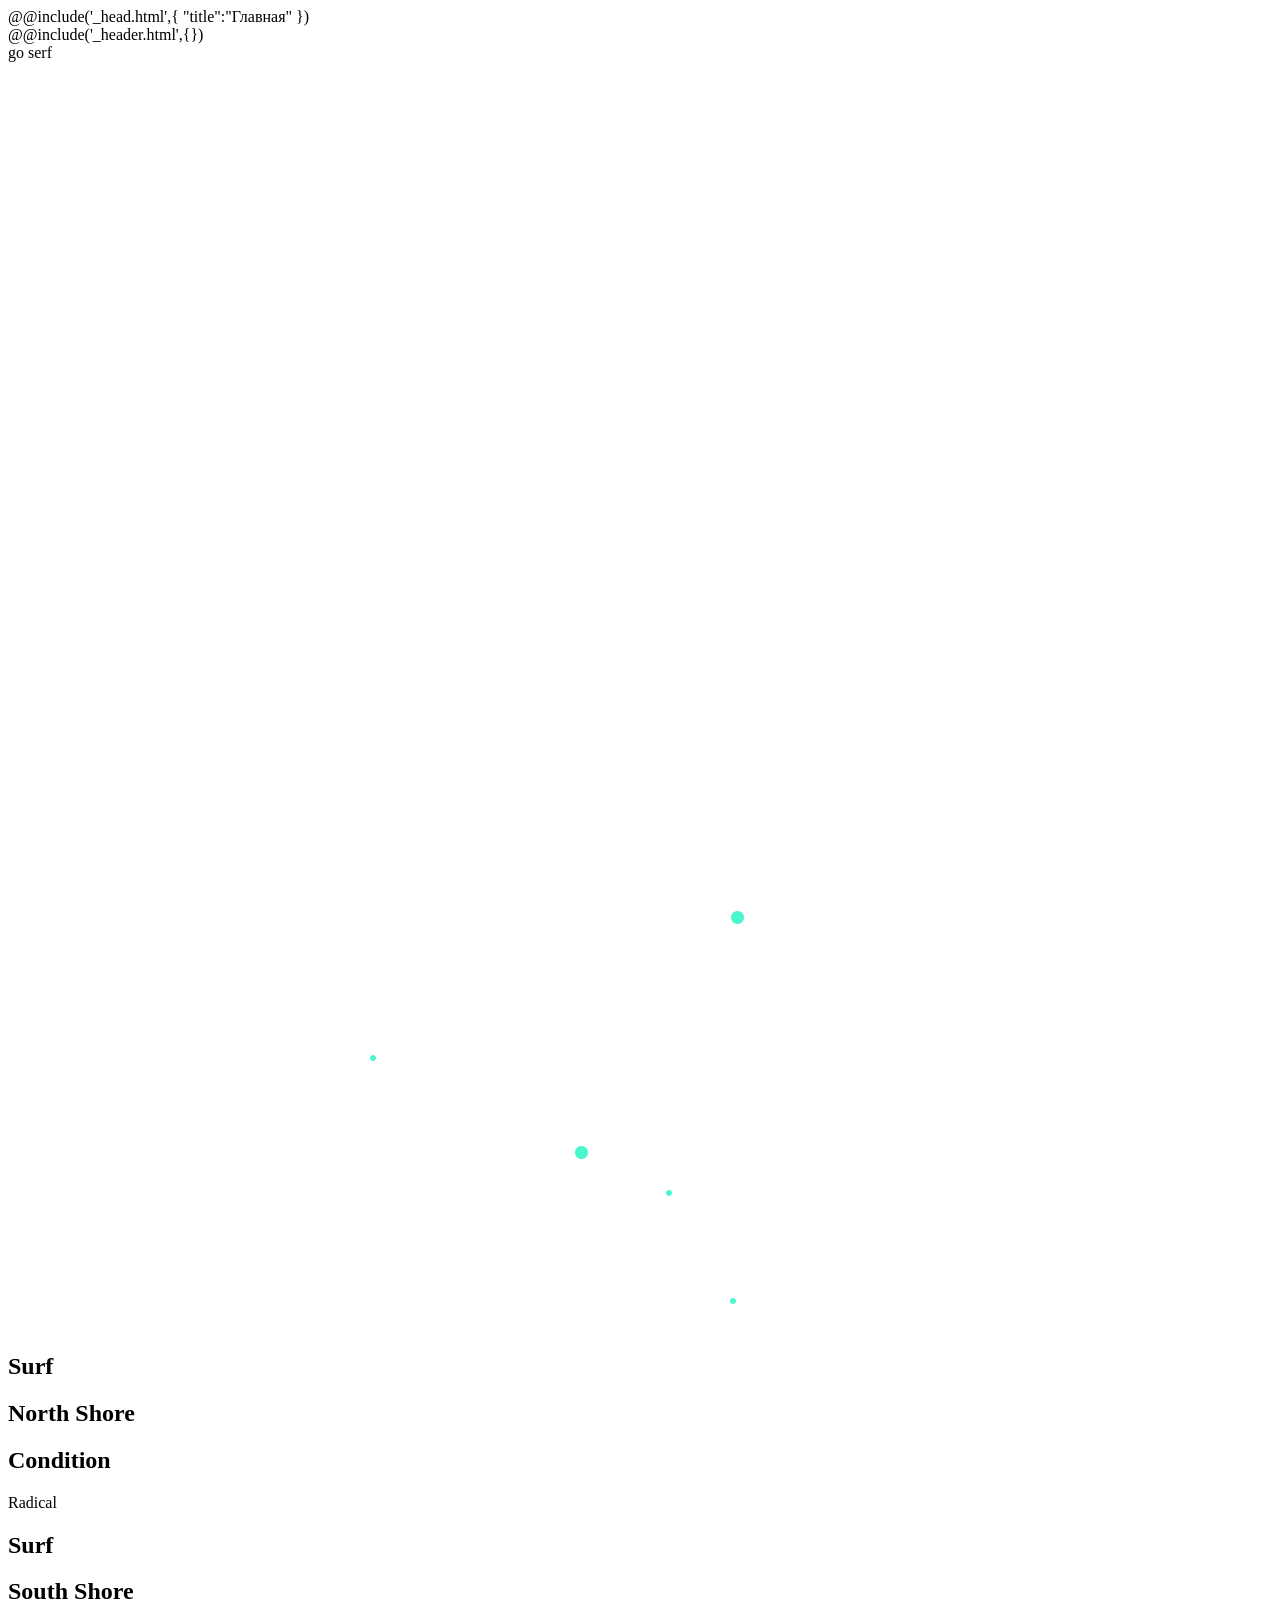
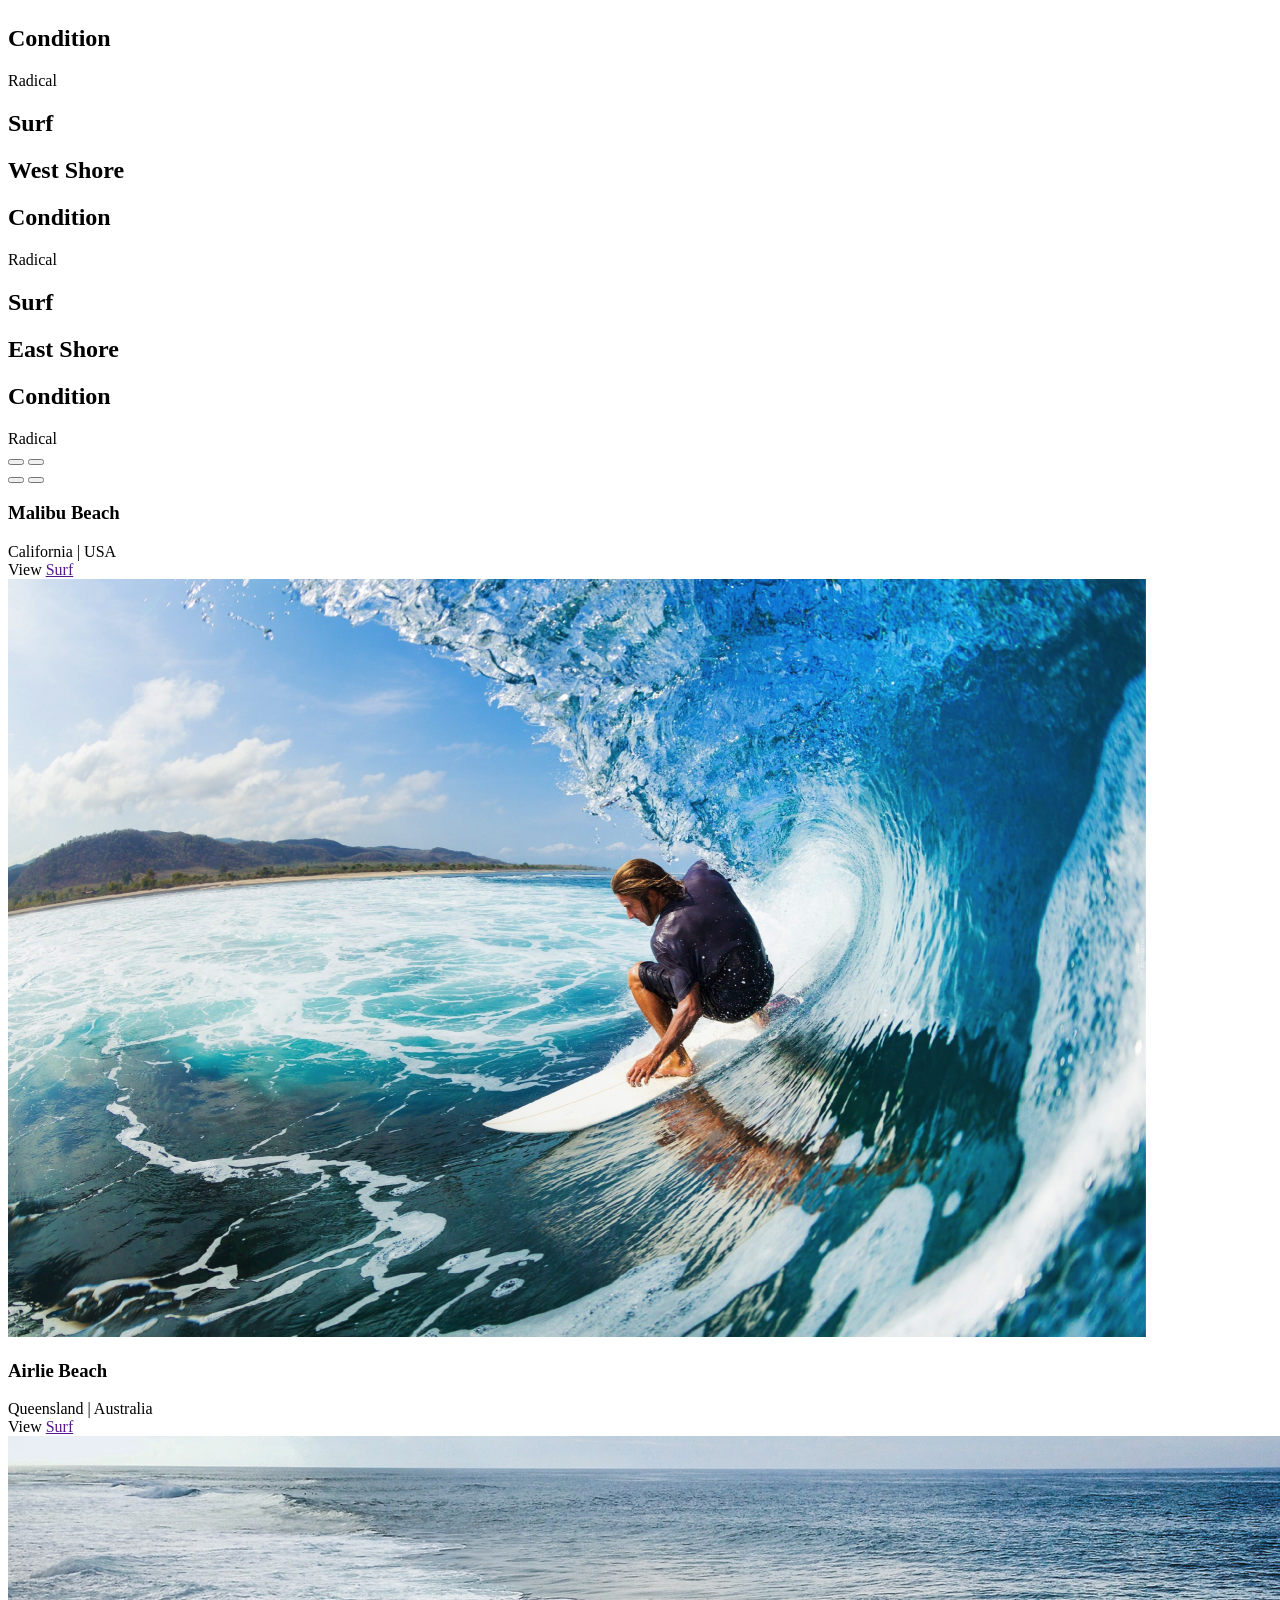
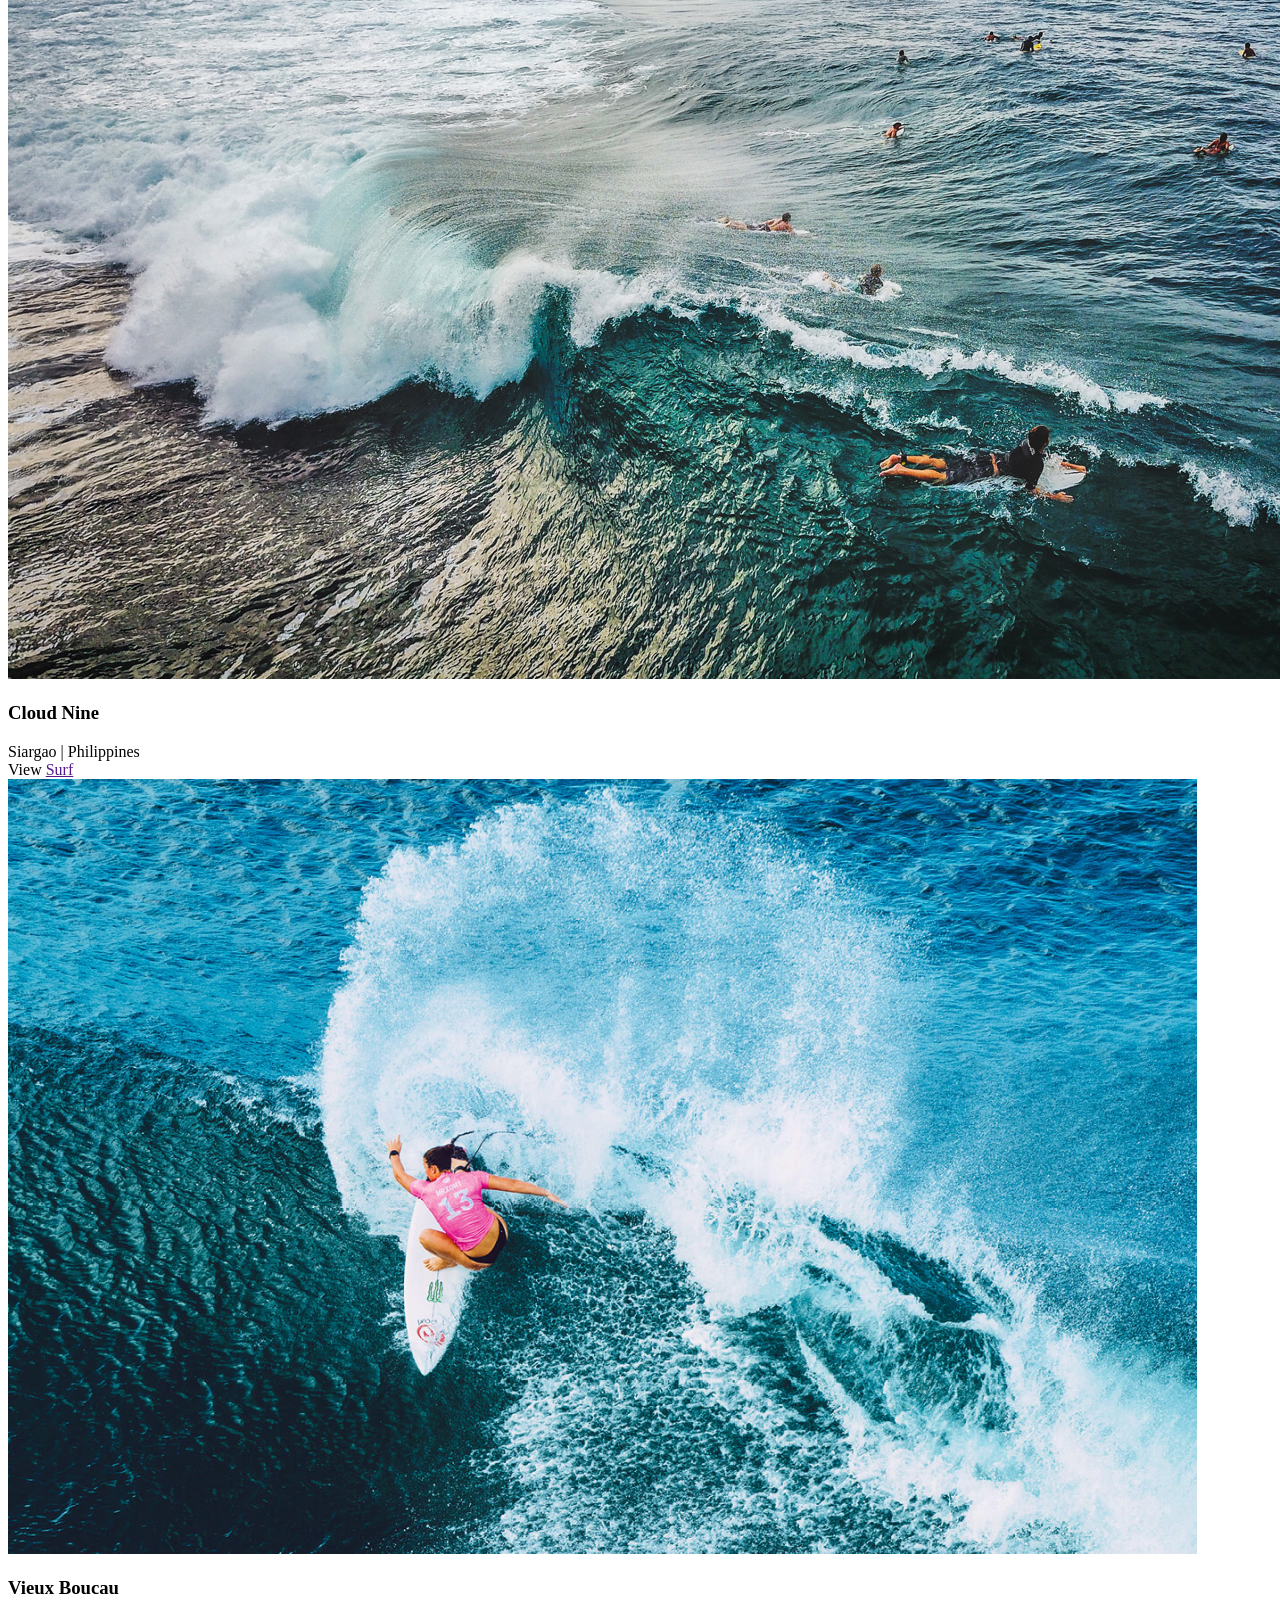
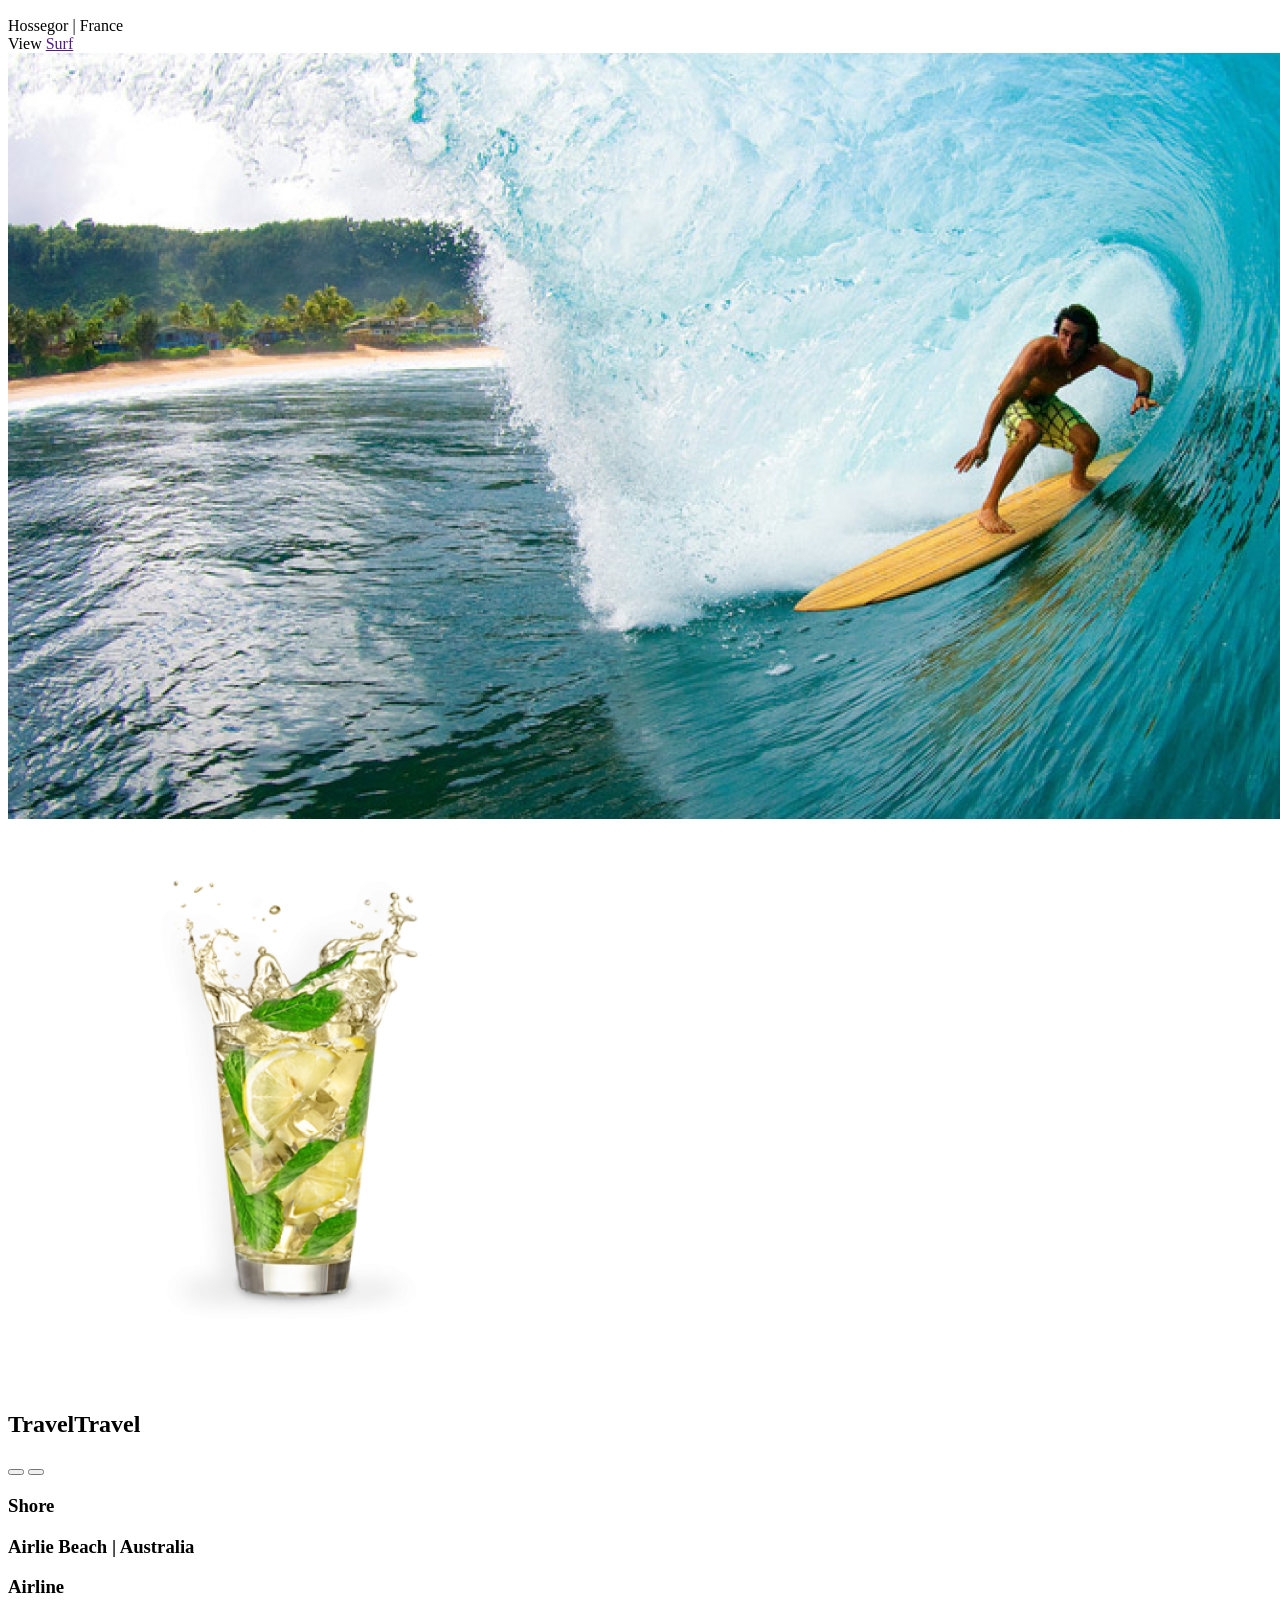
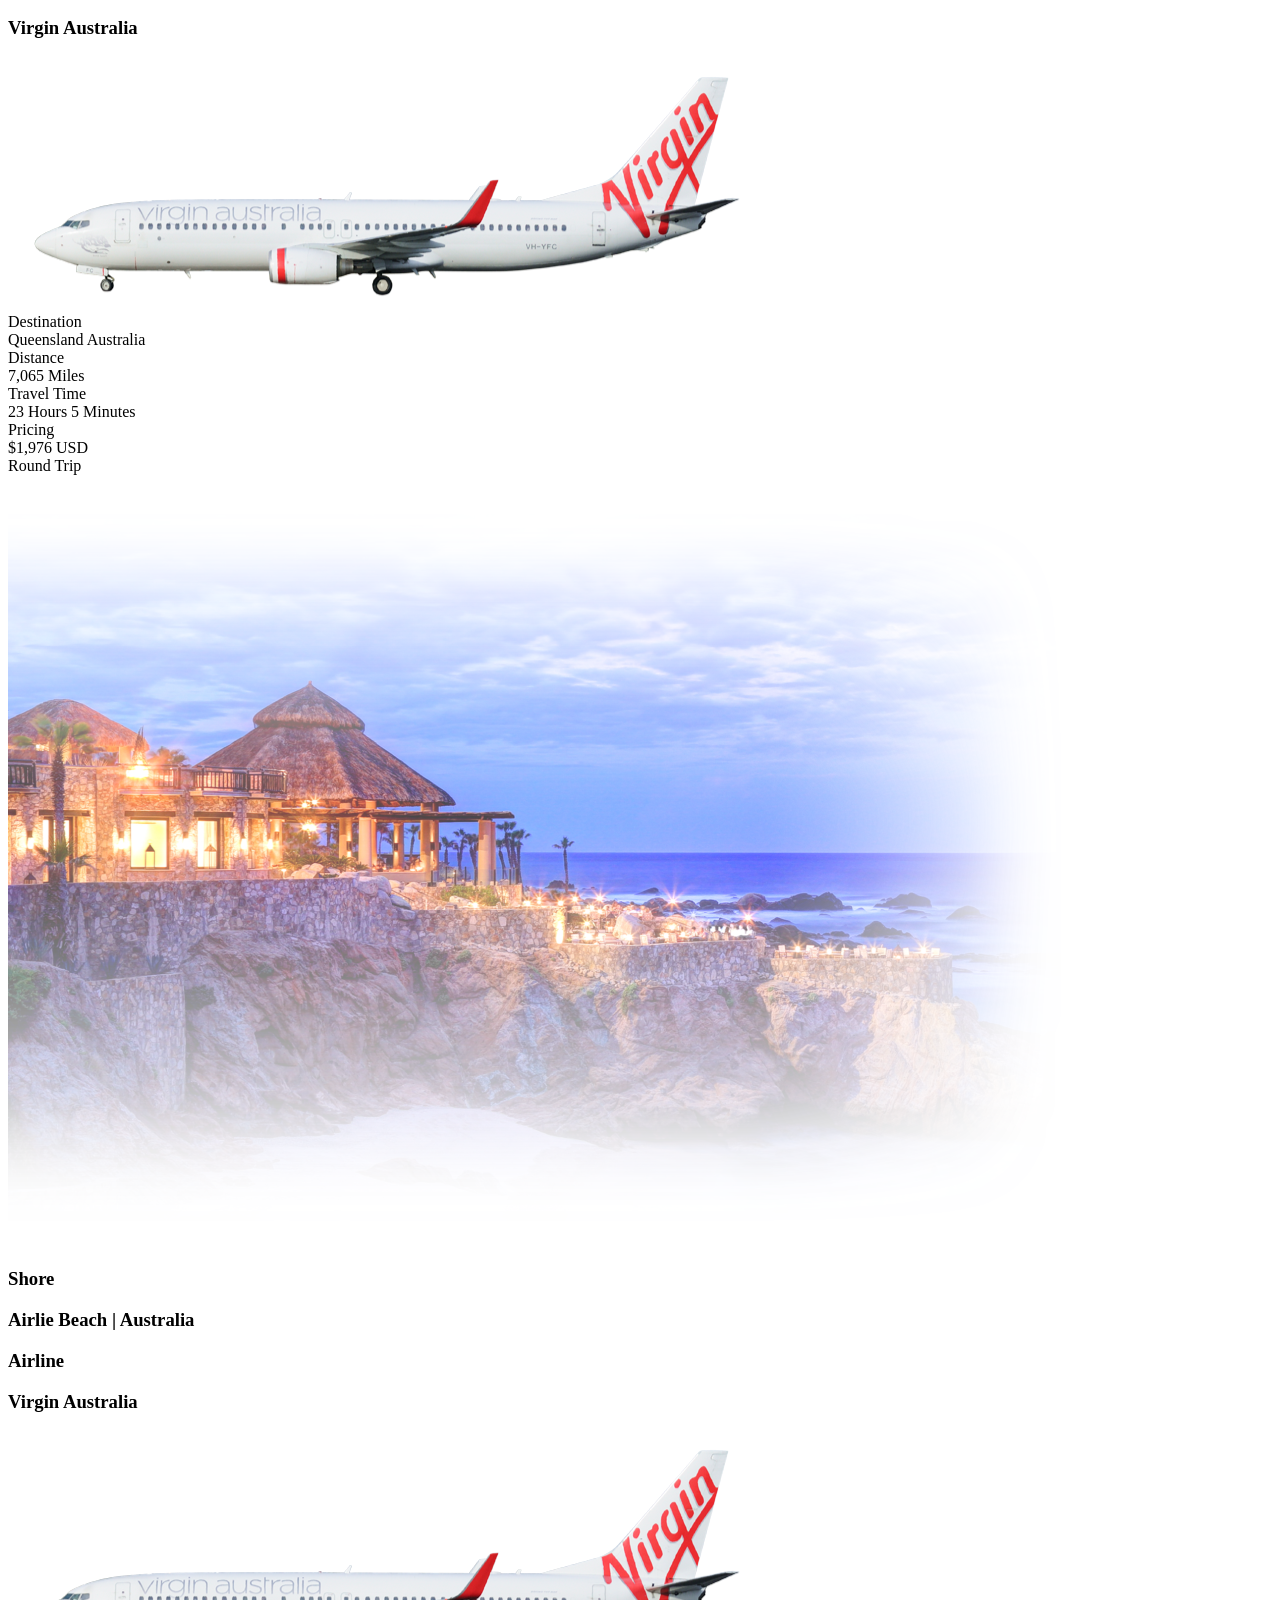
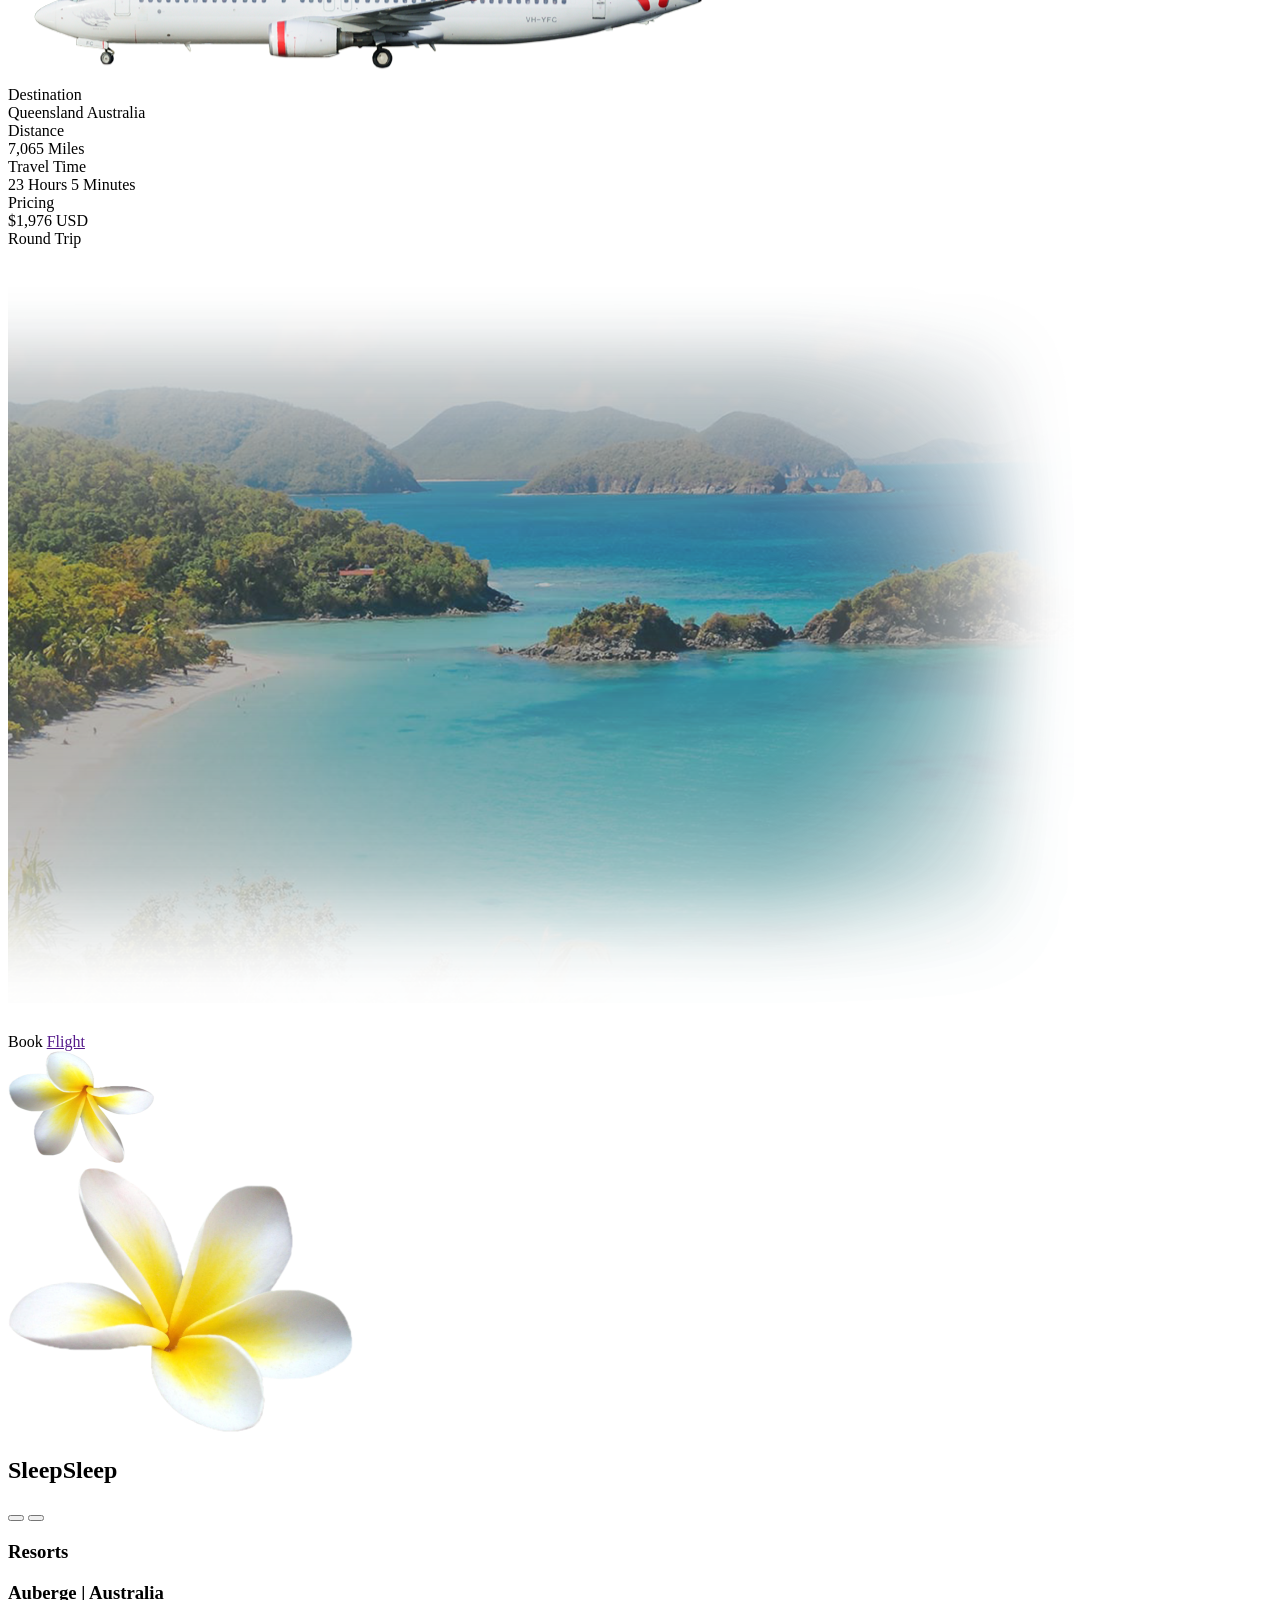
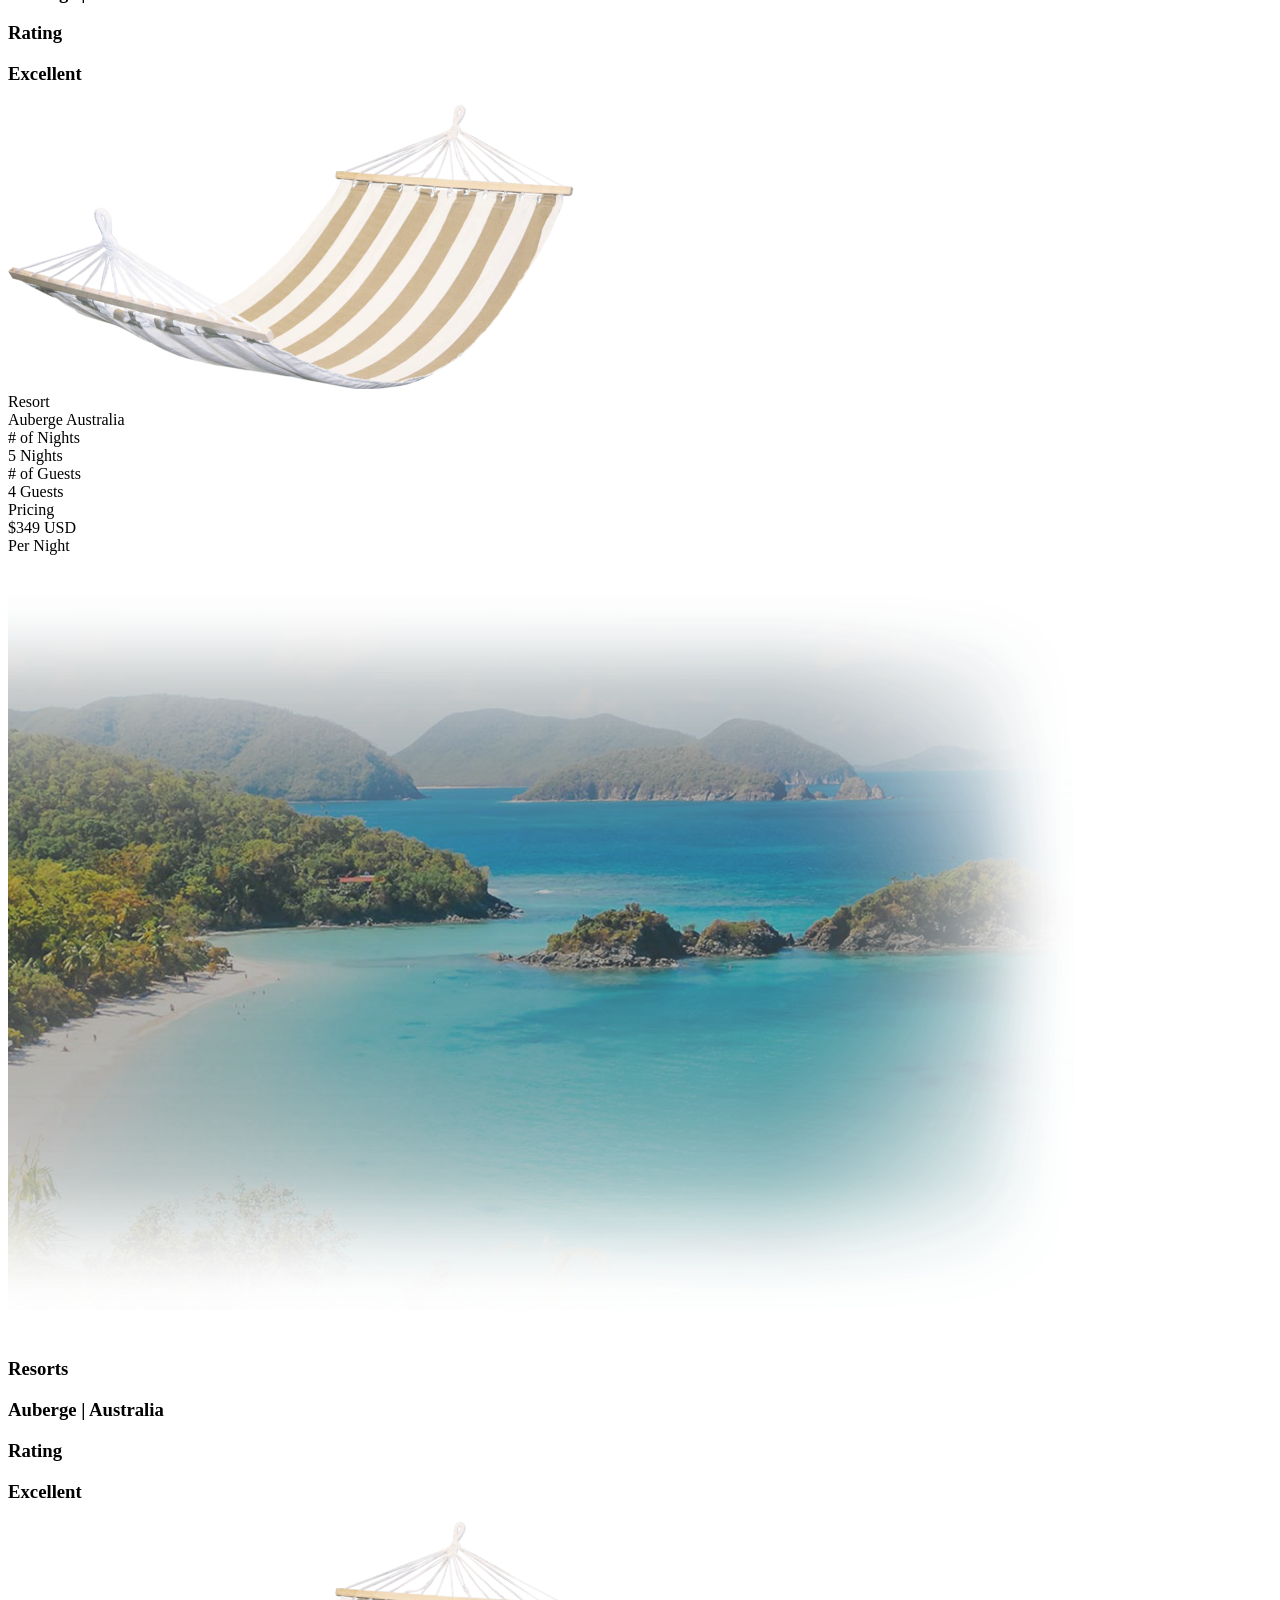
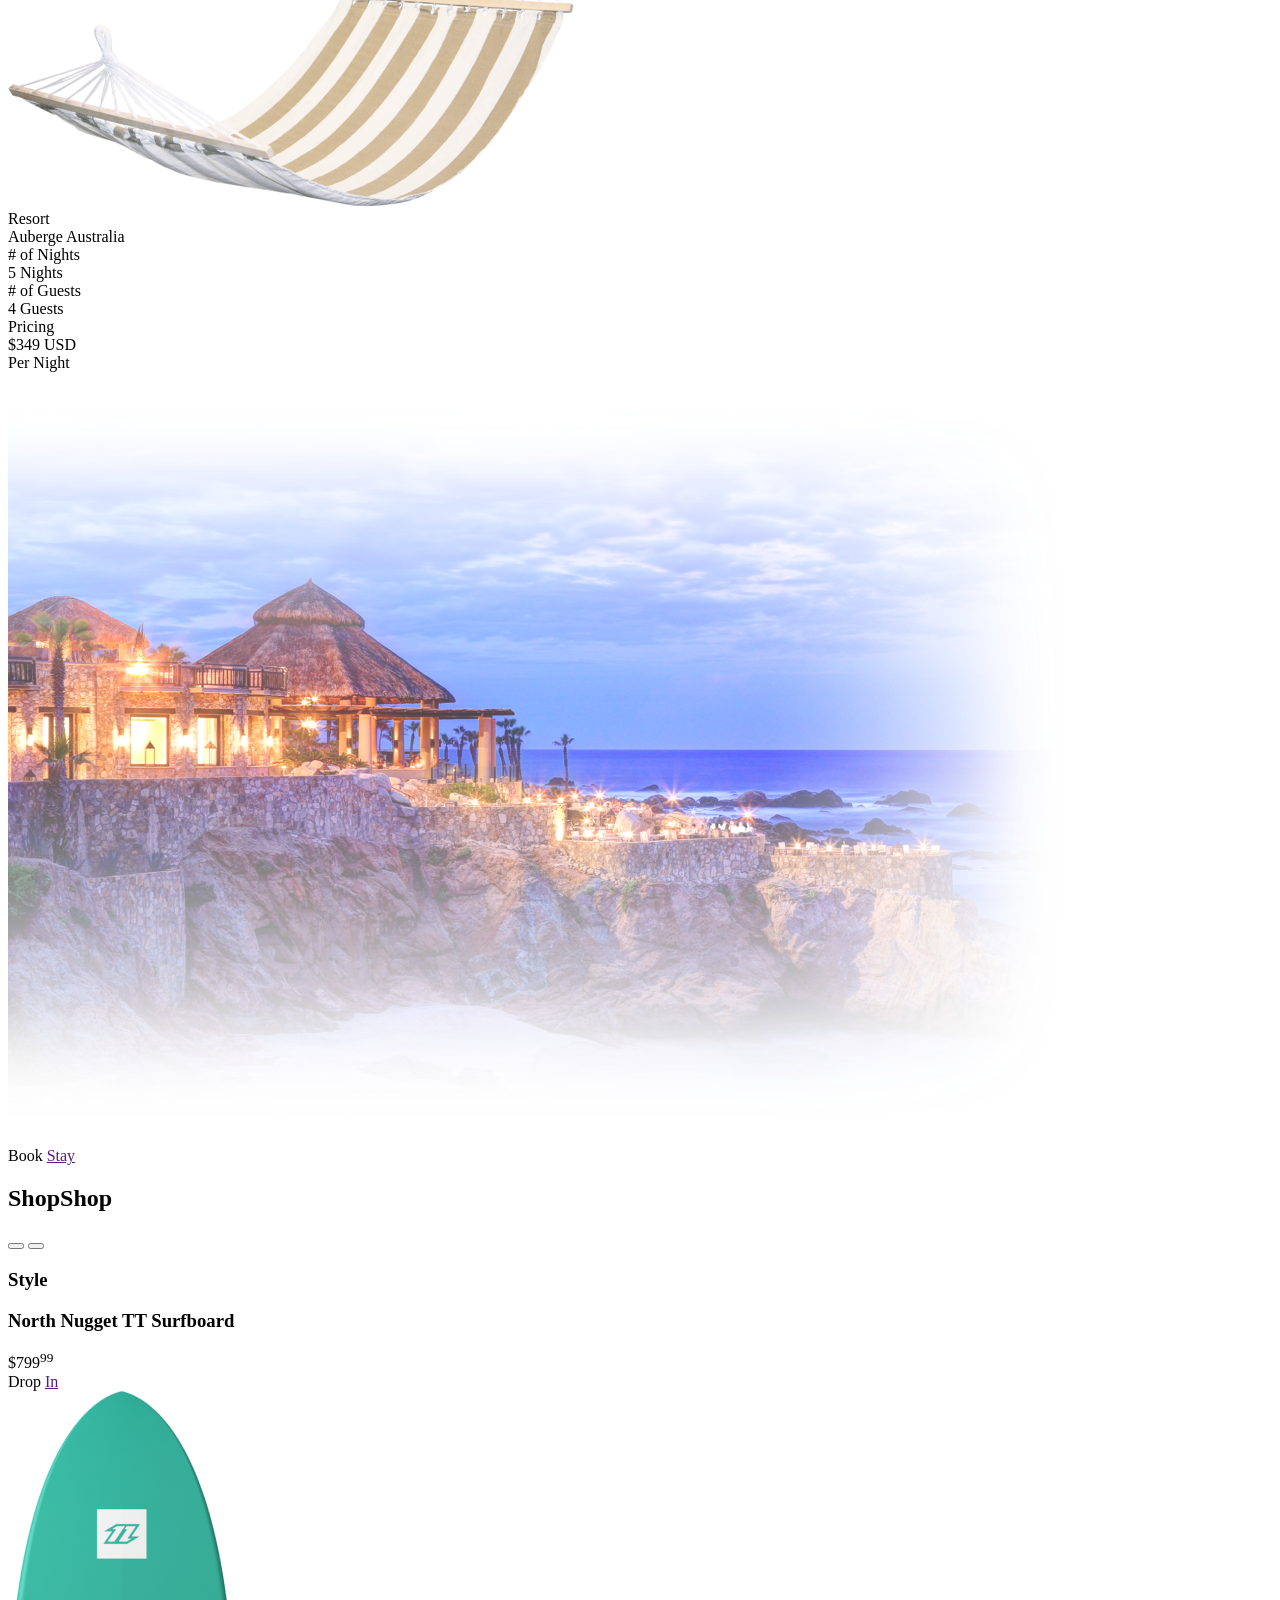
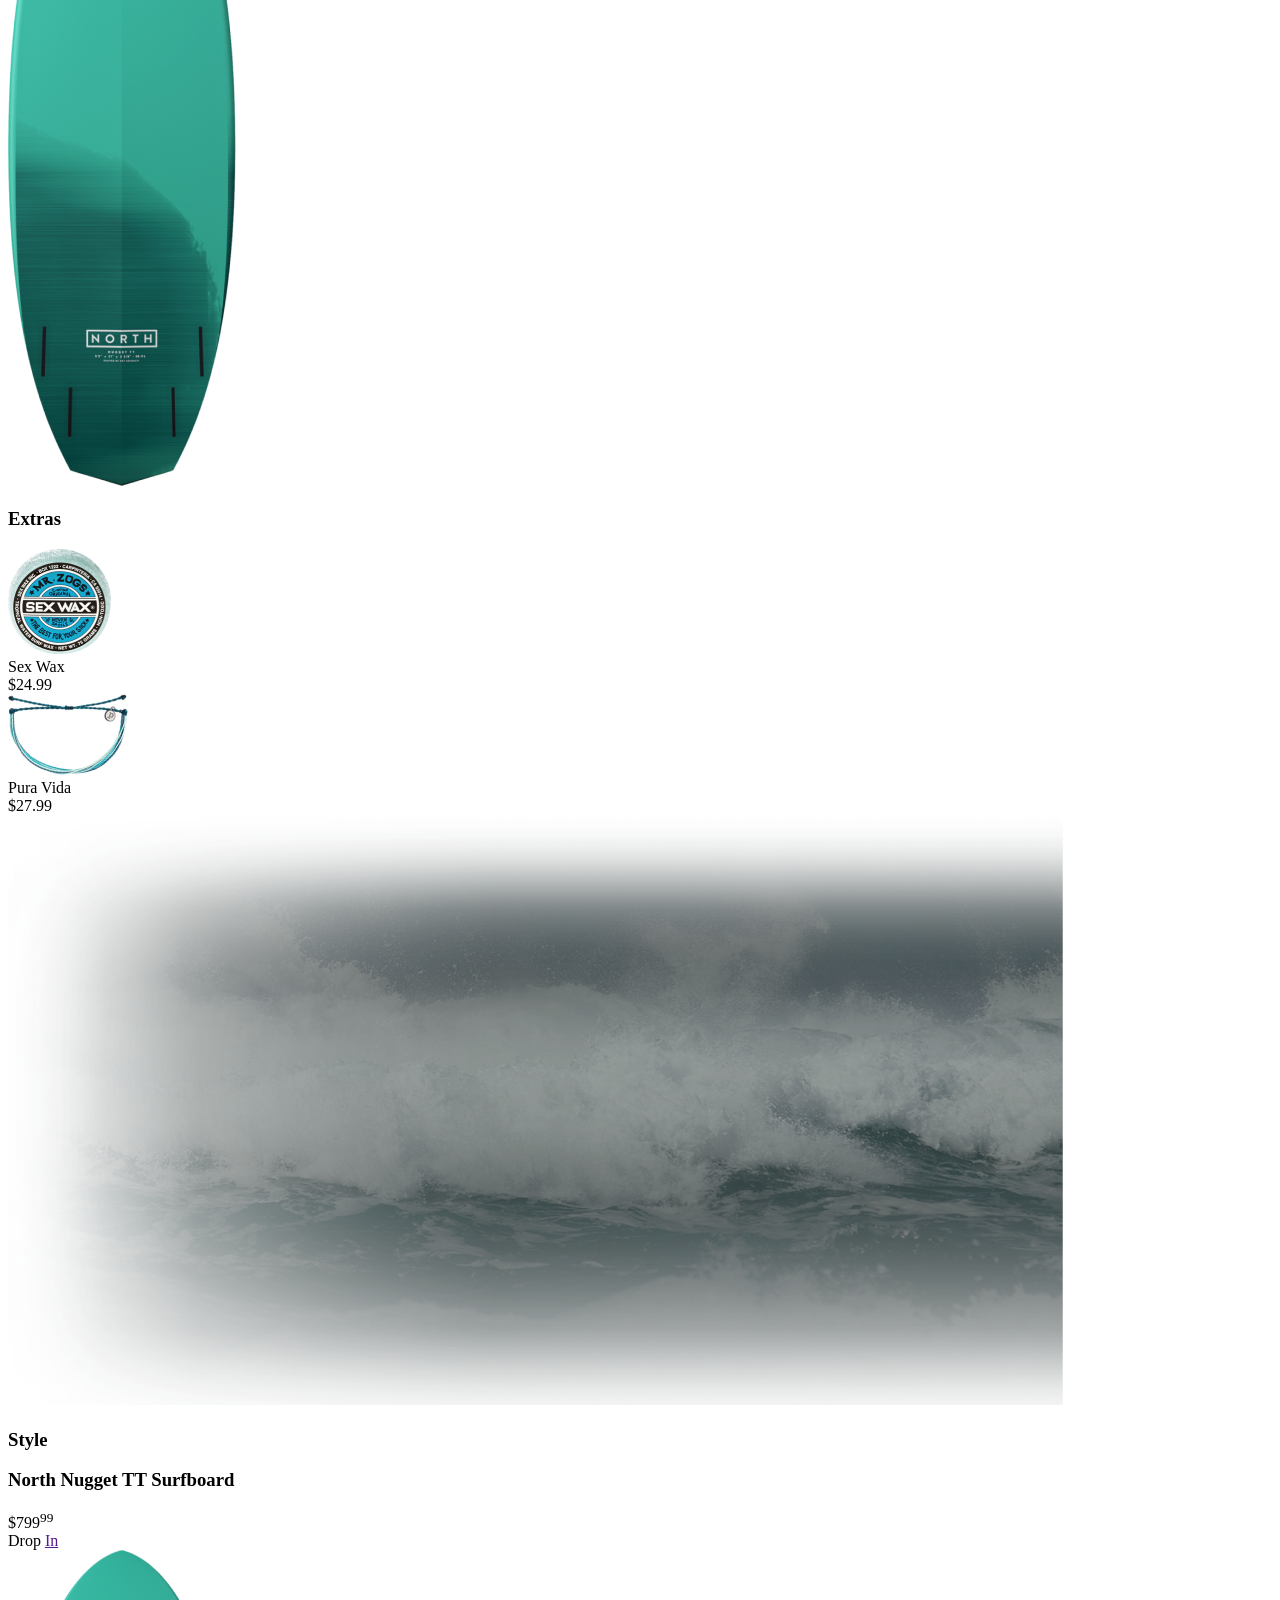
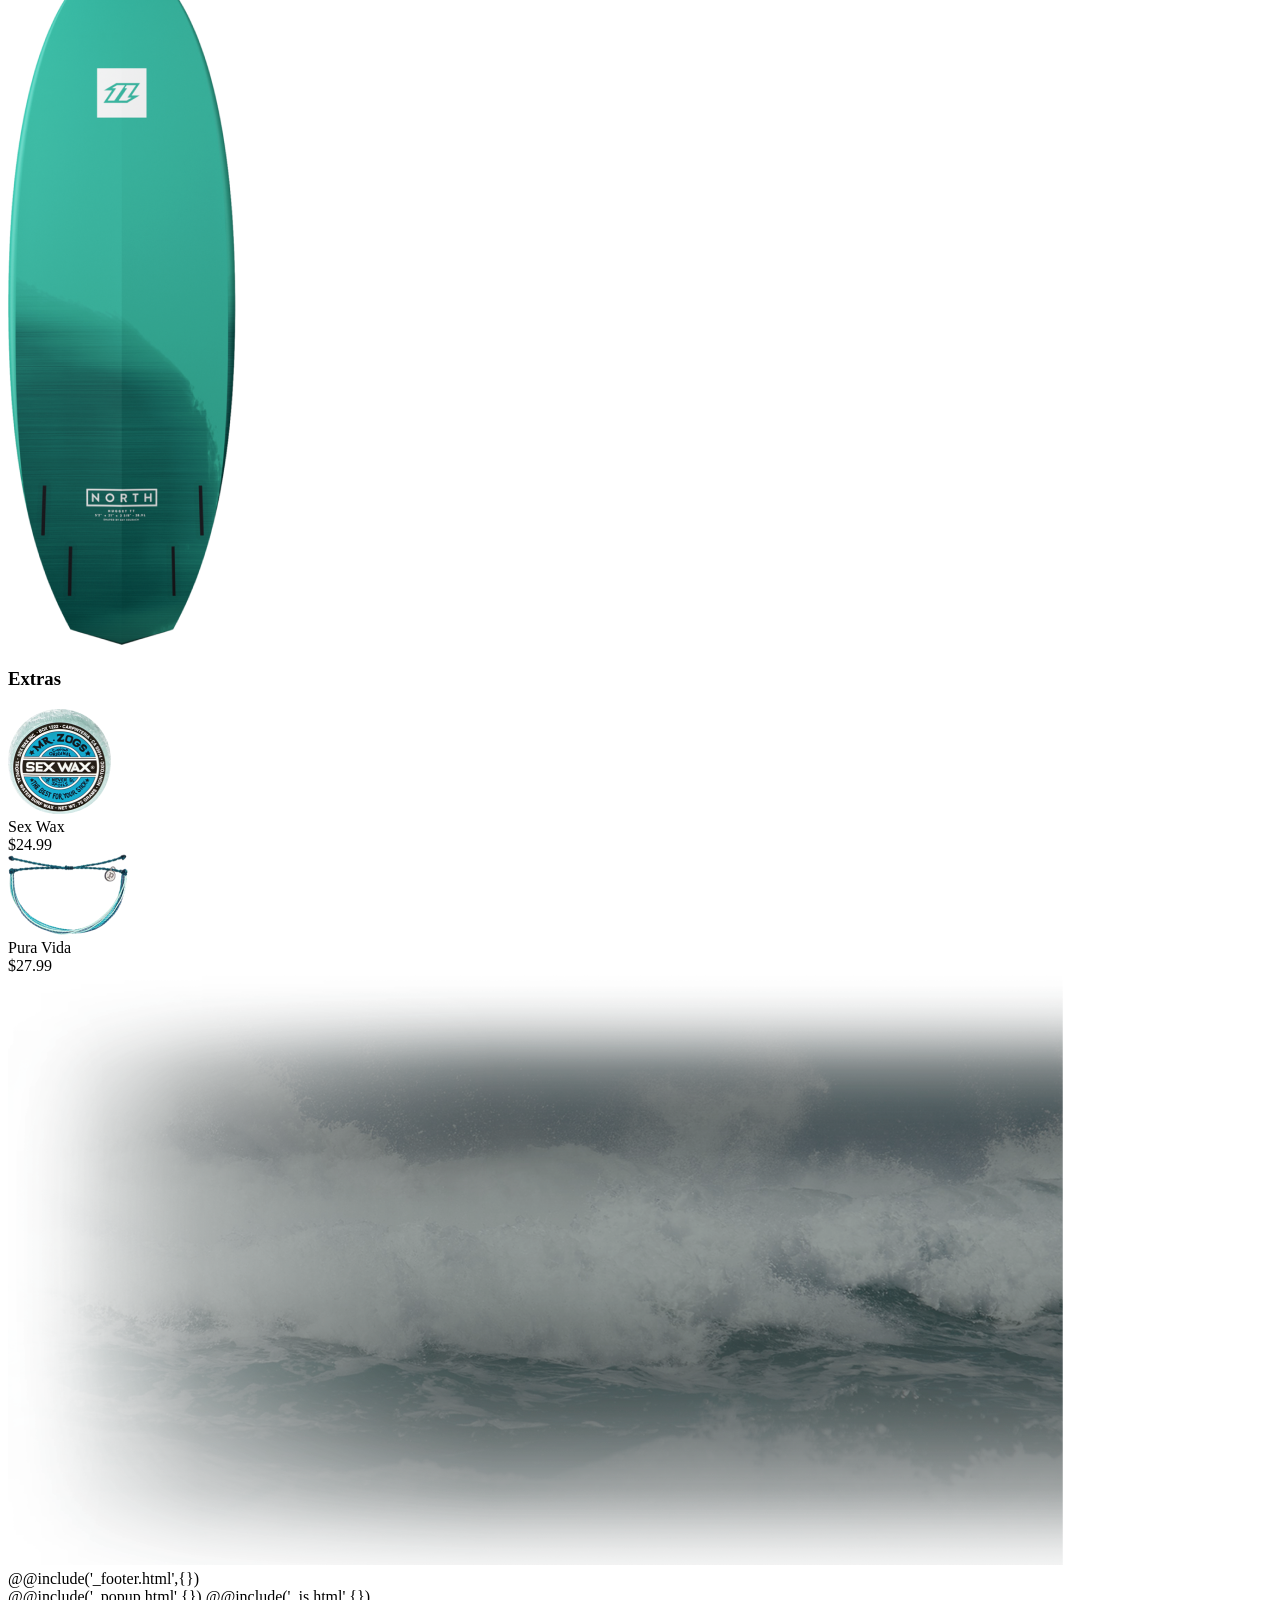
<file: #src/index.html>
<!DOCTYPE html>
<html lang="ru">
@@include('_head.html',{
"title":"Главная"
})

<body>
	<div class="wrapper">
		@@include('_header.html',{})
		<main class="page">
			<section class="page__hero hero">
				<div class="hero__text-cover">go serf</div>
				<div class="hero__map map">
					<svg width="1064" height="1267" viewBox="0 0 1064 1267" fill="none" xmlns="http://www.w3.org/2000/svg">
						<g opacity="0.29827">
							<path
								d="M1008.08 934.448L443.182 414.142V23.8104L28.1096 1C24.9043 8.54402 4.36709 30.2855 7.57176 42.404C11.43 56.898 30.8387 52.2648 36.4776 61.5906C43.0661 72.58 31.7291 117.251 28.3457 130.14C21.8759 154.555 7.09676 174.335 2.82235 198.75C-4.35982 239.737 10.1824 236.47 37.7242 262.073C84.141 305.258 46.9244 350.048 58.6176 400.777C68.1146 442.122 109.605 463.446 124.8 504.789C136.553 536.63 152.697 544.767 177.746 568.053C177.153 553.916 164.51 512.215 188.253 515.898C211.817 519.522 202.736 554.331 207.247 568.885C211.045 581.003 237.933 605.239 215.616 616.407C208.196 620.09 187.066 605.418 178.577 601.497C184.572 620.209 180.774 639.633 190.271 657.513C201.608 678.838 213.835 670.641 228.853 682.225C244.344 694.164 242.683 707.886 235.797 725.945C228.615 744.775 221.196 741.865 232.592 764.557C240.843 780.951 254.85 801.742 266.9 814.216C273.904 821.463 281.502 823.127 288.506 832.393C294.323 840.115 292.067 850.214 299.012 857.164C310.883 869.104 331.006 869.282 340.384 884.904C350.831 902.309 338.96 915.437 369.706 913.833C371.309 948.643 377.897 980.185 377.541 1014.99C394.695 1021.82 422.414 1013.69 440.399 1010.06C458.266 1034.18 481.355 1017.43 501.774 1030.56C510.678 1036.26 508.837 1050.52 514.239 1055.51C525.339 1065.72 533.529 1059.31 547.301 1062.87C557.51 1065.49 565.404 1072.97 575.138 1075.7C584.338 1078.26 599.475 1072.26 606.301 1080.4C614.492 1090.14 600.78 1107.96 613.127 1115.8C623.395 1122.33 638.115 1106.77 648.088 1109.03C659.721 1111.7 693.079 1142.17 701.271 1152.21C710.59 1163.68 719.969 1185.06 725.25 1199.79C733.501 1222.84 732.373 1234.13 749.408 1251C760.27 1261.75 749.942 1262.52 767.63 1265.67C779.204 1267.75 794.518 1259.37 806.212 1258.07C830.549 1255.39 855.122 1260.03 879.102 1255.45C901.421 1251.18 922.729 1244.17 945.64 1240.9C965.465 1238.05 1000.37 1240.25 1017.94 1230.8C1036.99 1220.64 1038.71 1197.65 1011.17 1201.93C1008.97 1187.26 1018.77 1167 1007.85 1156.85C1023.04 1136.06 1028.56 1121.38 1030.93 1095.96C1032 1084.79 1032.48 1072.44 1038 1063.05C1043.4 1053.78 1058.59 1048.26 1061.56 1040.3C1066.13 1027.94 1058.83 1022.42 1053.25 1015.53C1049.69 1011.07 1039.54 1013.21 1036.63 1009.29C1031.23 1002.1 1036.57 994.678 1033.6 987.431C1024.94 966.462 1014.61 958.205 1008.08 934.444C1008.26 938.424 1008.44 942.463 1008.2 946.384"
								stroke="white" stroke-width="2" stroke-linecap="round" stroke-linejoin="round" />
						</g>
						<path class="map__path"
							d="M729.114 854.939C720.546 878.321 740.614 886.526 756.675 901.807C761.434 906.336 761.888 913.817 756.879 918.342C746.107 928.074 705.264 913.917 707.854 926.745C710.53 939.994 745.061 958.532 746.618 959.799C760.284 970.932 764.735 999.174 757.208 1014.66C751.852 1025.68 716.342 1021.96 705.172 1018.29C632.024 994.266 664.985 997.131 582.817 989.67C576.527 989.099 569.935 988.806 563.894 990.65C557.671 992.549 557.869 1000.34 559.957 1004.55C566.876 1018.51 597.849 1042.18 589.514 1060.52C586.956 1066.15 580.963 1069.71 578.264 1075.27C576.151 1079.63 576.385 1084.77 575.445 1089.52"
							stroke="white" stroke-width="2" />
						<path class="map__location" fill-rule="evenodd" clip-rule="evenodd"
							d="M573.5 1097C577.09 1097 580 1094.09 580 1090.5C580 1086.91 577.09 1084 573.5 1084C569.91 1084 567 1086.91 567 1090.5C567 1094.09 569.91 1097 573.5 1097Z"
							fill="#4AF6CD" />
						<path fill-rule="evenodd" clip-rule="evenodd"
							d="M661 1134C662.657 1134 664 1132.66 664 1131C664 1129.34 662.657 1128 661 1128C659.343 1128 658 1129.34 658 1131C658 1132.66 659.343 1134 661 1134Z"
							fill="#4AF6CD" />
						<path fill-rule="evenodd" clip-rule="evenodd"
							d="M725 1242C726.657 1242 728 1240.66 728 1239C728 1237.34 726.657 1236 725 1236C723.343 1236 722 1237.34 722 1239C722 1240.66 723.343 1242 725 1242Z"
							fill="#4AF6CD" />
						<path fill-rule="evenodd" clip-rule="evenodd"
							d="M365 999C366.657 999 368 997.657 368 996C368 994.343 366.657 993 365 993C363.343 993 362 994.343 362 996C362 997.657 363.343 999 365 999Z"
							fill="#4AF6CD" />
						<path class="map__location" fill-rule="evenodd" clip-rule="evenodd"
							d="M729.5 862C733.09 862 736 859.09 736 855.5C736 851.91 733.09 849 729.5 849C725.91 849 723 851.91 723 855.5C723 859.09 725.91 862 729.5 862Z"
							fill="#4AF6CD" />
					</svg>

				</div>
				<div class="hero__container _container">
					<div class="hero__slider slider-hero">
						<div class="slider-hero__body _swiper">
							<div class="slider-hero__slide" data-name="North Shore">
								<div class="slider-hero__content">
									<h2 class="slider-hero__suptitle title-primary" data-swiper-parallax-x="-1400%">Surf</h2>
									<h1 class="slider-hero__title title" data-swiper-parallax-x="-200%">
										North Shore</h1>
									<h2 class="slider-hero__subtitle title-primary" data-swiper-parallax-x="-300%">Condition</h2>
									<div class="slider-hero__place title-place" data-swiper-parallax-x="-200%">Radical</div>
								</div>
								<div class="slider-hero__bg" style="background-image: url('img/hero/cover.jpg');">
								</div>
							</div>
							<div class="slider-hero__slide" data-name="South Shore">
								<div class="slider-hero__content">
									<h2 class="slider-hero__suptitle title-primary" data-swiper-parallax-x="-1400%">Surf</h2>
									<h1 class="slider-hero__title title" data-swiper-parallax-x="-200%">
										South Shore</h1>
									<h2 class="slider-hero__subtitle title-primary" data-swiper-parallax-x="-300%">Condition</h2>
									<div class="slider-hero__place title-place" data-swiper-parallax-x="-200%">Radical</div>
								</div>
								<div class="slider-hero__bg" style="background-image: url('img/collage/01.jpg');">
								</div>
							</div>
							<div class="slider-hero__slide" data-name="West Shore">
								<div class="slider-hero__content">
									<h2 class="slider-hero__suptitle title-primary" data-swiper-parallax-x="-1400%">Surf</h2>
									<h1 class="slider-hero__title title" data-swiper-parallax-x="-200%">
										West Shore</h1>
									<h2 class="slider-hero__subtitle title-primary" data-swiper-parallax-x="-300%">Condition</h2>
									<div class="slider-hero__place title-place" data-swiper-parallax-x="-200%">Radical</div>
								</div>
								<div class="slider-hero__bg" style="background-image: url('img/collage/02.jpg');">
								</div>
							</div>
							<div class="slider-hero__slide" data-name="East Shore">
								<div class="slider-hero__content">
									<h2 class="slider-hero__suptitle title-primary" data-swiper-parallax-x="-1400%">Surf</h2>
									<h1 class="slider-hero__title title" data-swiper-parallax-x="-200%">
										East Shore</h1>
									<h2 class="slider-hero__subtitle title-primary" data-swiper-parallax-x="-300%">Condition</h2>
									<div class="slider-hero__place title-place" data-swiper-parallax-x="-200%">Radical</div>
								</div>
								<div class="slider-hero__bg" style="background-image: url('img/collage/03.jpg');">
								</div>
							</div>
						</div>
						<div class="slider-hero__bullets"></div>
						<div class="slider-hero__arrows slider-arrows">
							<button type="button"
								class="slider-arrow slider-arrow_prev slider-arrow_white _icon-arrow-right"></button>
							<button type="button"
								class="slider-arrow slider-arrow_next slider-arrow_white _icon-arrow-right"></button>
						</div>
					</div>
				</div>
			</section>
			<section class="page__collage collage">
				<div class="collage__slider slider-collage">
					<div class="slider-collage__arrows slider-arrows">
						<button type="button" class="slider-arrow slider-arrow_prev _icon-arrow-right"></button>
						<button type="button" class="slider-arrow slider-arrow_next _icon-arrow-right"></button>
					</div>
					<div class="slider-collage__body _swiper">
						<div class="slider-collage__slide">
							<div class="slider-collage__content">
								<h3 class="slider-collage__title title-place">Malibu
									Beach</h3>
								<div class="slider-collage__location">
									California <span>|</span> USA
								</div>
								<div class="slider-collage__link">
									<span class="button_sub">View</span>
									<a href="" class="slider-collage__button button _icon-arrow-right">Surf</a>
								</div>
							</div>
							<div class="slider-collage__image _ibg">
								<img src="img/collage/01.jpg" alt="Malibu
									Beach">
							</div>
						</div>
						<div class="slider-collage__slide">
							<div class="slider-collage__content">
								<h3 class="slider-collage__title title-place">Airlie
									Beach</h3>
								<div class="slider-collage__location">Queensland <span>|</span> Australia</div>
								<div class="slider-collage__link">
									<span class="button_sub">View</span>
									<a href="" class="slider-collage__button button _icon-arrow-right">Surf</a>
								</div>
							</div>
							<div class="slider-collage__image _ibg">
								<img src="img/collage/02.jpg" alt="Airlie
									Beach">
							</div>
						</div>
						<div class="slider-collage__slide">
							<div class="slider-collage__content">
								<h3 class="slider-collage__title title-place">Cloud
									Nine</h3>
								<div class="slider-collage__location">Siargao <span>|</span> Philippines</div>
								<div class="slider-collage__link">
									<span class="button_sub">View</span>
									<a href="" class="slider-collage__button button _icon-arrow-right">Surf</a>
								</div>
							</div>
							<div class="slider-collage__image _ibg">
								<img src="img/collage/03.jpg" alt="Cloud
									Nine">
							</div>
						</div>
						<div class="slider-collage__slide">
							<div class="slider-collage__content">
								<h3 class="slider-collage__title title-place">Vieux
									Boucau</h3>
								<div class="slider-collage__location">Hossegor <span>|</span> France</div>
								<div class="slider-collage__link">
									<span class="button_sub">View</span>
									<a href="" class="slider-collage__button button _icon-arrow-right">Surf</a>
								</div>
							</div>
							<div class="slider-collage__image _ibg">
								<img src="img/collage/04.jpg" alt="Vieux
									Boucau">
							</div>
						</div>
					</div>
				</div>
			</section>
			<section class="page__travel travel section">
				<div class="travel__cover">
					<img src="img/details/cocktail.png" alt="">
				</div>
				<div class="section__head">
					<h2 class="section__title title-section">Travel<span>Travel</span></h2>
				</div>
				<div class="travel__slider slider-travel">
					<div class="slider-travel__arrows slider-arrows">
						<button type="button" class="slider-arrow slider-arrow_prev _icon-arrow-right"></button>
						<button type="button" class="slider-arrow slider-arrow_next _icon-arrow-right"></button>
					</div>
					<div class="slider-travel__body _swiper">
						<div class="slider-travel__slide">
							<div class="slider-travel__place place-slider" data-swiper-parallax-x="-100%">
								<h3 class="place-slider__suptitle title-primary">Shore</h3>
								<h3 class="place-slider__title title-place">Airlie Beach <span>|</span> Australia</h3>
							</div>
							<div class="slider-travel__details" data-swiper-parallax-x="-100%">
								<div class="slider-travel__head head-slider">
									<h3 class="head-slider__suptitle title-primary title-primary_rev">Airline</h3>
									<h3 class="head-slider__title title-place">Virgin Australia</h3>
								</div>
								<div class="slider-travel__plane" data-swiper-parallax-y="-50%">
									<img src="img/travel/plane.png" alt="plane">
								</div>
							</div>
							<div class="slider-travel__items items-slider" data-swiper-parallax-x="-150%">
								<div class="items-slider__block">
									<div class="items-slider__category title-category">Destination</div>
									<div class="items-slider__info">
										<div class="items-slider__title title-place">Queensland
											Australia</div>
									</div>
								</div>
								<div class="items-slider__block">
									<div class="items-slider__category title-category">Distance</div>
									<div class="items-slider__info">
										<div class="items-slider__title title-place">7,065 Miles</div>
									</div>
								</div>
								<div class="items-slider__block">
									<div class="items-slider__category title-category">Travel Time</div>
									<div class="items-slider__info">
										<div class="items-slider__title title-place">23 Hours
											5 Minutes</div>
									</div>
								</div>
								<div class="items-slider__block">
									<div class="items-slider__category title-category">Pricing</div>
									<div class="items-slider__info">
										<div class="items-slider__title title-place">$1,976 USD</div>
										<div class="items-slider__subtitle title-sub">Round Trip</div>
									</div>
								</div>
							</div>
							<div class="slider-travel__image">
								<img src="img/sleep/bg.png" alt="">
							</div>
						</div>
						<div class="slider-travel__slide">
							<div class="slider-travel__place place-slider" data-swiper-parallax-x="-100%">
								<h3 class="place-slider__suptitle title-primary">Shore</h3>
								<h3 class="place-slider__title title-place">Airlie Beach <span>|</span> Australia</h3>
							</div>
							<div class="slider-travel__details" data-swiper-parallax-x="-100%">
								<div class="slider-travel__head head-slider">
									<h3 class="head-slider__suptitle title-primary title-primary_rev">Airline</h3>
									<h3 class="head-slider__title title-place">Virgin Australia</h3>
								</div>
								<div class="slider-travel__plane" data-swiper-parallax-y="-50%">
									<img src="img/travel/plane.png" alt="plane">
								</div>
							</div>
							<div class="slider-travel__items items-slider" data-swiper-parallax-x="-150%"
								data-swiper-parallax-x="-150%">
								<div class="items-slider__block">
									<div class="items-slider__category title-category">Destination</div>
									<div class="items-slider__info">
										<div class="items-slider__title title-place">Queensland
											Australia</div>
									</div>
								</div>
								<div class="items-slider__block">
									<div class="items-slider__category title-category">Distance</div>
									<div class="items-slider__info">
										<div class="items-slider__title title-place">7,065 Miles</div>
									</div>
								</div>
								<div class="items-slider__block">
									<div class="items-slider__category title-category">Travel Time</div>
									<div class="items-slider__info">
										<div class="items-slider__title title-place">23 Hours
											5 Minutes</div>
									</div>
								</div>
								<div class="items-slider__block">
									<div class="items-slider__category title-category">Pricing</div>
									<div class="items-slider__info">
										<div class="items-slider__title title-place">$1,976 USD</div>
										<div class="items-slider__subtitle title-sub">Round Trip</div>
									</div>
								</div>
							</div>
							<div class="slider-travel__image">
								<img src="img/travel/bg.png" alt="">
							</div>
						</div>
					</div>
					<div class="slider-travel__link">
						<span class="button_sub">Book</span>
						<a href="" class="slider-travel__button button _icon-arrow-right">Flight</a>
					</div>
				</div>
			</section>
			<section class="page__sleep sleep section">
				<div class="sleep__cover sleep__cover_small">
					<img src="img/sleep/frangipani-small.png" alt="">
				</div>
				<div class="sleep__cover sleep__cover_big">
					<img src="img/sleep/frangipani.png" alt="">
				</div>
				<div class="section__head">
					<h2 class="section__title title-section">Sleep<span>Sleep</span></h2>
				</div>
				<div class="sleep__slider slider-sleep">
					<div class="slider-sleep__arrows slider-arrows">
						<button type="button" class="slider-arrow slider-arrow_prev _icon-arrow-right"></button>
						<button type="button" class="slider-arrow slider-arrow_next _icon-arrow-right"></button>
					</div>
					<div class="slider-sleep__body _swiper">
						<div class="slider-sleep__slide">
							<div class="slider-sleep__place place-slider" data-swiper-parallax-x="-100%">
								<h3 class="place-slider__suptitle title-primary">Resorts</h3>
								<h3 class="place-slider__title title-place">Auberge <span>|</span> Australia</h3>
							</div>
							<div class="slider-sleep__details" data-swiper-parallax-x="-100%">
								<div class="slider-sleep__head head-slider">
									<h3 class="head-slider__suptitle title-primary title-primary_rev">Rating</h3>
									<h3 class="head-slider__title title-place">Excellent</h3>
								</div>
								<div class="slider-sleep__rate rate">
									<div class="rate__star _icon-star"></div>
									<div class="rate__star _icon-star"></div>
									<div class="rate__star _icon-star"></div>
									<div class="rate__star _icon-star"></div>
									<div class="rate__star _icon-star"></div>
								</div>
								<div class="slider-sleep__hammock">
									<img src="img/sleep/hammock.png" alt="hammock">
								</div>
							</div>
							<div class="slider-sleep__items items-slider" data-swiper-parallax-x="-150%">
								<div class="items-slider__block">
									<div class="items-slider__category title-category">Resort</div>
									<div class="items-slider__info">
										<div class="items-slider__title title-place">Auberge
											Australia</div>
									</div>
								</div>
								<div class="items-slider__block">
									<div class="items-slider__category title-category"># of Nights</div>
									<div class="items-slider__info">
										<div class="items-slider__title title-place">5 Nights</div>
									</div>
								</div>
								<div class="items-slider__block">
									<div class="items-slider__category title-category"># of Guests</div>
									<div class="items-slider__info">
										<div class="items-slider__title title-place">4 Guests</div>
									</div>
								</div>
								<div class="items-slider__block">
									<div class="items-slider__category title-category">Pricing</div>
									<div class="items-slider__info">
										<div class="items-slider__title title-place">$349 USD</div>
										<div class="items-slider__subtitle title-sub">Per Night</div>
									</div>
								</div>
							</div>
							<div class="slider-sleep__image">
								<img src="img/travel/bg.png" alt="">
							</div>
						</div>
						<div class="slider-sleep__slide">
							<div class="slider-sleep__place place-slider" data-swiper-parallax-x="-100%">
								<h3 class="place-slider__suptitle title-primary">Resorts</h3>
								<h3 class="place-slider__title title-place">Auberge <span>|</span> Australia</h3>
							</div>
							<div class="slider-sleep__details" data-swiper-parallax-x="-100%">
								<div class="slider-sleep__head head-slider">
									<h3 class="head-slider__suptitle title-primary title-primary_rev">Rating</h3>
									<h3 class="head-slider__title title-place">Excellent</h3>
								</div>
								<div class="slider-shop__rate rate">
									<div class="rate__star _icon-star"></div>
									<div class="rate__star _icon-star"></div>
									<div class="rate__star _icon-star"></div>
									<div class="rate__star _icon-star"></div>
									<div class="rate__star _icon-star"></div>
								</div>
								<div class="slider-sleep__hammock">
									<img src="img/sleep/hammock.png" alt="hammock">
								</div>
							</div>
							<div class="slider-sleep__items items-slider" data-swiper-parallax-x="-150%">
								<div class="items-slider__block">
									<div class="items-slider__category title-category">Resort</div>
									<div class="items-slider__info">
										<div class="items-slider__title title-place">Auberge
											Australia</div>
									</div>
								</div>
								<div class="items-slider__block">
									<div class="items-slider__category title-category"># of Nights</div>
									<div class="items-slider__info">
										<div class="items-slider__title title-place">5 Nights</div>
									</div>
								</div>
								<div class="items-slider__block">
									<div class="items-slider__category title-category"># of Guests</div>
									<div class="items-slider__info">
										<div class="items-slider__title title-place">4 Guests</div>
									</div>
								</div>
								<div class="items-slider__block">
									<div class="items-slider__category title-category">Pricing</div>
									<div class="items-slider__info">
										<div class="items-slider__title title-place">$349 USD</div>
										<div class="items-slider__subtitle title-sub">Per Night</div>
									</div>
								</div>
							</div>
							<div class="slider-sleep__image">
								<img src="img/sleep/bg.png" alt="">
							</div>
						</div>
					</div>
					<div class="slider-sleep__link">
						<span class="button_sub">Book</span>
						<a href="" class="slider-sleep__button button _icon-arrow-right">Stay</a>
					</div>
				</div>
			</section>
			<section class="page__shop shop section">
				<div class="section__head">
					<h2 class="section__title title-section">Shop<span>Shop</span></h2>
				</div>
				<div class="shop__slider slider-shop">
					<div class="slider-shop__arrows slider-arrows">
						<button type="button" class="slider-arrow slider-arrow_prev _icon-arrow-right"></button>
						<button type="button" class="slider-arrow slider-arrow_next _icon-arrow-right"></button>
					</div>
					<div class="slider-shop__body _swiper">
						<div class="slider-shop__slide">
							<div class="slider-shop__info" data-swiper-parallax-x="-230%">
								<div class="slider-shop__head head-slider">
									<h3 class="head-slider__suptitle title-primary title-primary_rev">Style</h3>
									<h3 class="head-slider__title title-place">North Nugget TT
										Surfboard</h3>
								</div>
								<div class="slider-shop__rate rate">
									<div class="rate__star _icon-star"></div>
									<div class="rate__star _icon-star"></div>
									<div class="rate__star _icon-star"></div>
									<div class="rate__star _icon-star"></div>
									<div class="rate__star _icon-star"></div>
								</div>
								<div class="slider-shop__price">$799<sup>99</sup></div>
								<div class="slider-shop__link">
									<span class="button_sub">Drop</span>
									<a href="" class="slider-shop__button button _icon-arrow-right">In</a>
								</div>
							</div>
							<div class="slider-shop__surfboard" data-swiper-parallax-x="-300%">
								<img src="img/shop/surfboard.png" alt="surfboard">
							</div>
							<div class="slider-shop__extrax extrax-shop" data-swiper-parallax-x="-300%">
								<h3 class="extrax-shop__title">Extras</h3>
								<div class="extrax-shop__body">
									<div class="extrax-shop__item">
										<div class="extrax-shop__image">
											<img src="img/shop/wax.png" alt="wax">
										</div>
										<div class="extrax-shop__name">Sex Wax</div>
										<div class="extrax-shop__price">$24.99</div>
									</div>
									<div class="extrax-shop__item">
										<div class="extrax-shop__image">
											<img src="img/shop/bracelet.png" alt="bracelet">
										</div>
										<div class="extrax-shop__name">Pura Vida</div>
										<div class="extrax-shop__price">$27.99</div>
									</div>
								</div>
							</div>
							<div class="slider-shop__image">
								<img src="img/shop/bg.png" alt="">
							</div>
						</div>
						<div class="slider-shop__slide">
							<div class="slider-shop__info" data-swiper-parallax-x="-300%">
								<div class="slider-shop__head head-slider">
									<h3 class="head-slider__suptitle title-primary title-primary_rev">Style</h3>
									<h3 class="head-slider__title title-place">North Nugget TT
										Surfboard</h3>
								</div>
								<div class="slider-shop__rate rate">
									<div class="rate__star _icon-star"></div>
									<div class="rate__star _icon-star"></div>
									<div class="rate__star _icon-star"></div>
									<div class="rate__star _icon-star"></div>
									<div class="rate__star _icon-star"></div>
								</div>
								<div class="slider-shop__price">$799<sup>99</sup></div>
								<div class="slider-shop__link">
									<span class="button_sub">Drop</span>
									<a href="" class="slider-shop__button button _icon-arrow-right">In</a>
								</div>
							</div>
							<div class="slider-shop__surfboard" data-swiper-parallax-x="-300%">
								<img src="img/shop/surfboard.png" alt="surfboard">
							</div>
							<div class="slider-shop__extrax extrax-shop" data-swiper-parallax-x="-300%">
								<h3 class="extrax-shop__title">Extras</h3>
								<div class="extrax-shop__body">
									<div class="extrax-shop__item">
										<div class="extrax-shop__image">
											<img src="img/shop/wax.png" alt="wax">
										</div>
										<div class="extrax-shop__name">Sex Wax</div>
										<div class="extrax-shop__price">$24.99</div>
									</div>
									<div class="extrax-shop__item">
										<div class="extrax-shop__image">
											<img src="img/shop/bracelet.png" alt="bracelet">
										</div>
										<div class="extrax-shop__name">Pura Vida</div>
										<div class="extrax-shop__price">$27.99</div>
									</div>
								</div>
							</div>
							<div class="slider-shop__image">
								<img src="img/shop/bg.png" alt="">
							</div>
						</div>
					</div>
				</div>
			</section>
		</main>
		@@include('_footer.html',{})
	</div>
	@@include('_popup.html',{})
	@@include('_js.html',{})
</body>

</html>
</file>
